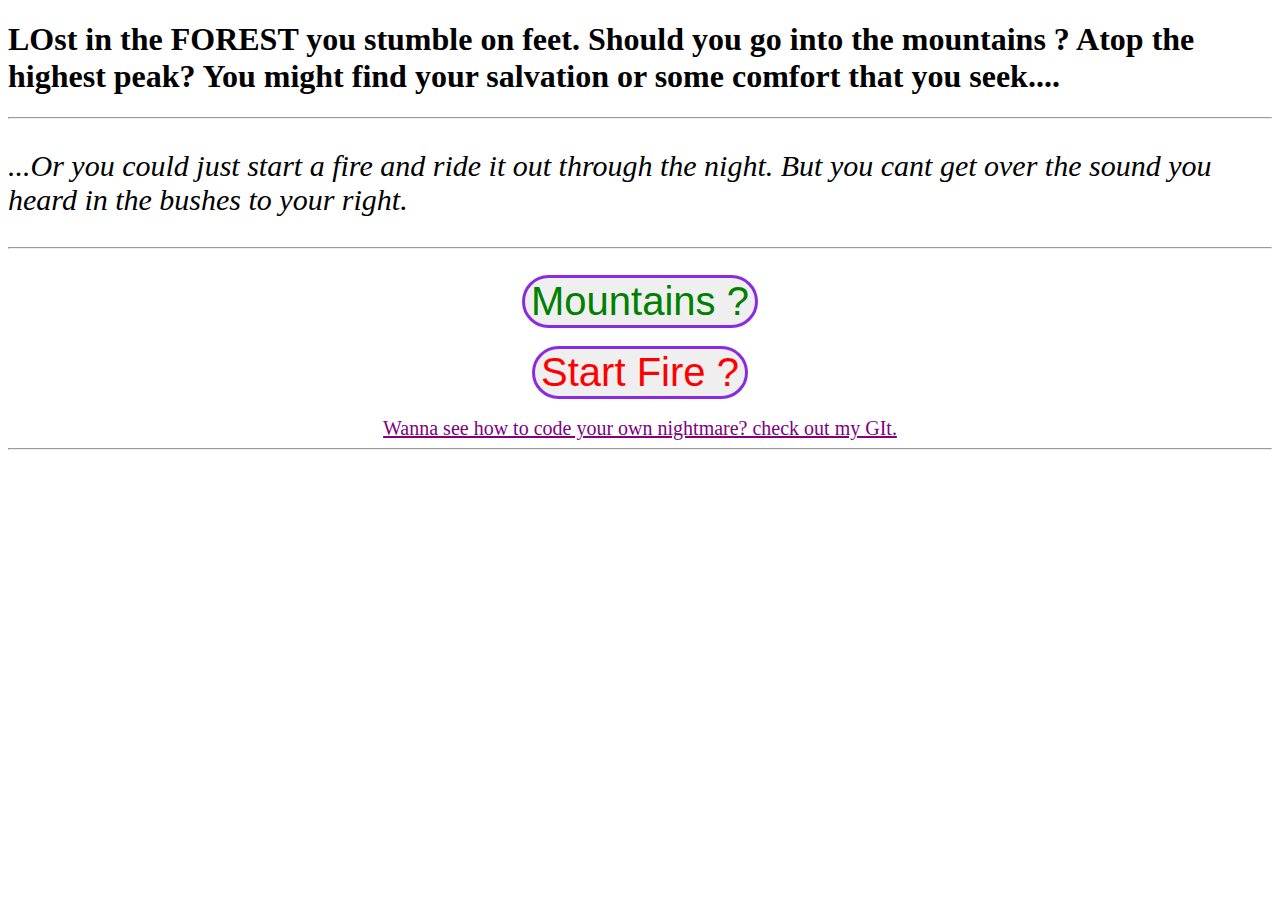
<file: index.html>
<!DOCTYPE html>
<html>
  <head>
    <title>Where did they go?</title>
    <link rel="stylesheet" href="./styles.css" />
  </head>
  <body>
    <h1>
      LOst in the FOREST you stumble on feet. Should you go into the mountains ?
      Atop the highest peak? You might find your salvation or some comfort that
      you seek....
    </h1>
    <hr />
    <p style="font-size: 30px; font-style: italic">
      ...Or you could just start a fire and ride it out through the night. But
      you cant get over the sound you heard in the bushes to your right.
    </p>
    <hr />
    <br />
    <div style="text-align:center">
      <div style="display:inline-block">
        <button
          class="mountainButton"
          onclick="location.href='./mountain.html'"
        >
          Mountains ?
        </button>
      </div>
    <br>
    <br>
        <button class="fireButton" onclick="location.href='./fire.html'">
          Start Fire ?
        </button>
        <br />
        <br />
        <a
          Style="color: purple ;font-size: 20px;"
          href="https://github.com/codemike13/the-adventures-of-link.git"
        >
          Wanna see how to code your own nightmare? check out my GIt.</a
        >
      </div>
    </div>

    <hr />
  </body>
</html>
</file>
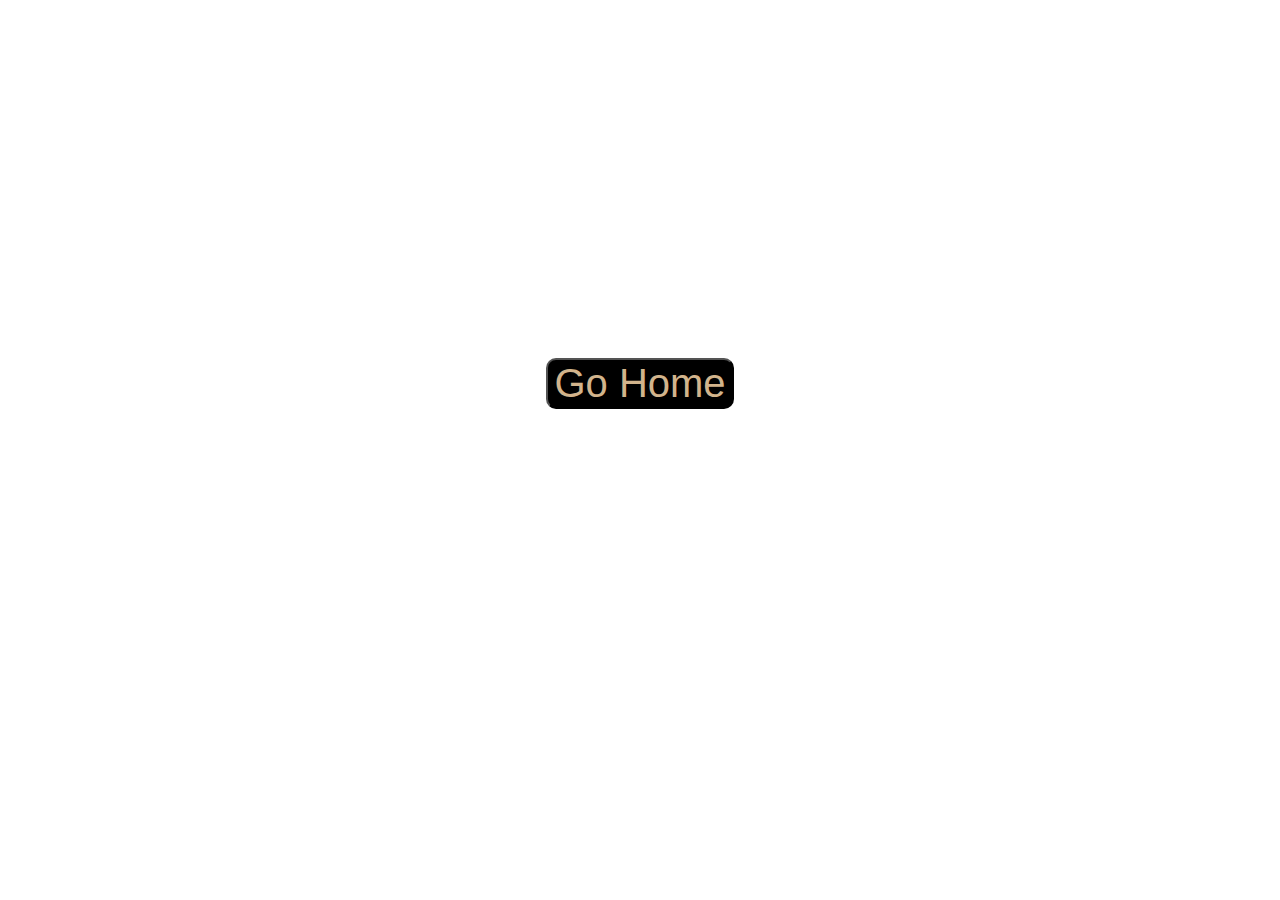
<file: creature.html>
<!DOCTYPE html>
<html class="creature background">
  <head>
    <title>CREATURE</title>
    <link rel="stylesheet" href="./styles.css" />
  </head>

  <body>
    <div style="text-align:center">
      <div Style="display:inline-block ; padding-top: 300px;">
        <button
          Style="margin-top: 50px;"
          class="button"
          onclick="location.href='./index.html'"
        >
          Go Home
        </button>
        <p
          Style="padding-top:100px; font-size:25px; color: white; 
            "
        >
          For your viewing horror the monster began to do his dance as he
          celebrated the great success of his skin and bone trap plan. He said "
          I guess since you won't build it, i'll do it because I am smart and
          I'll use your left overs as mortar kid what an awesome place to start!
          " We'll its seems you've been bamboozled and by this swampy slimy
          beast, with his fake blonde hair and UV wrinkles and baby bones for
          teeth.
        </p>
      </div>
    </div>
  </body>
</html>
</file>
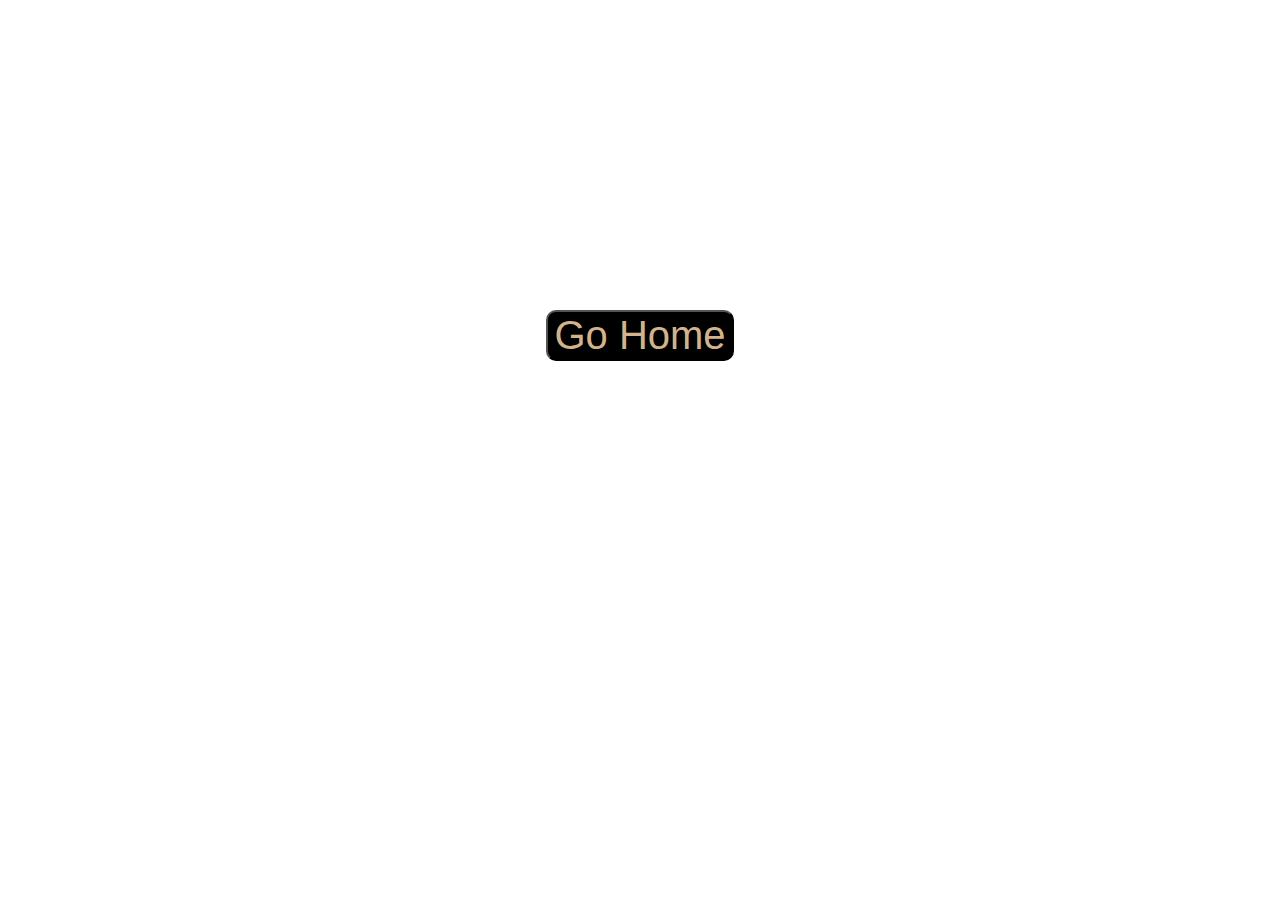
<file: fire.html>
<!DOCTYPE html>
<html class="fire background">
  <head>
    <title>FIRE</title>
    <link rel="stylesheet" href="./styles.css" />
  </head>

  <body>
    <div style="text-align:center">
      <div Style="display:inline-block ; ">
        <p Style="padding-top:100px; font-size:25px; color: white;">
          The fire is already started, but you thought you roamed alone. It
          lights the forest and the night, it reveals the things unknown. Will
          you sleep back to fire, to avoid being caught off guard? If you fall
          asleep with face toward fire they night might pull your card.
        </p>
        <br />
        <button
          Style="margin-top: 50px;"
          class="button"
          onclick="location.href='./index.html'"
        >
          Go Home
        </button>
      </div>
    </div>
  </body>
</html>
</file>
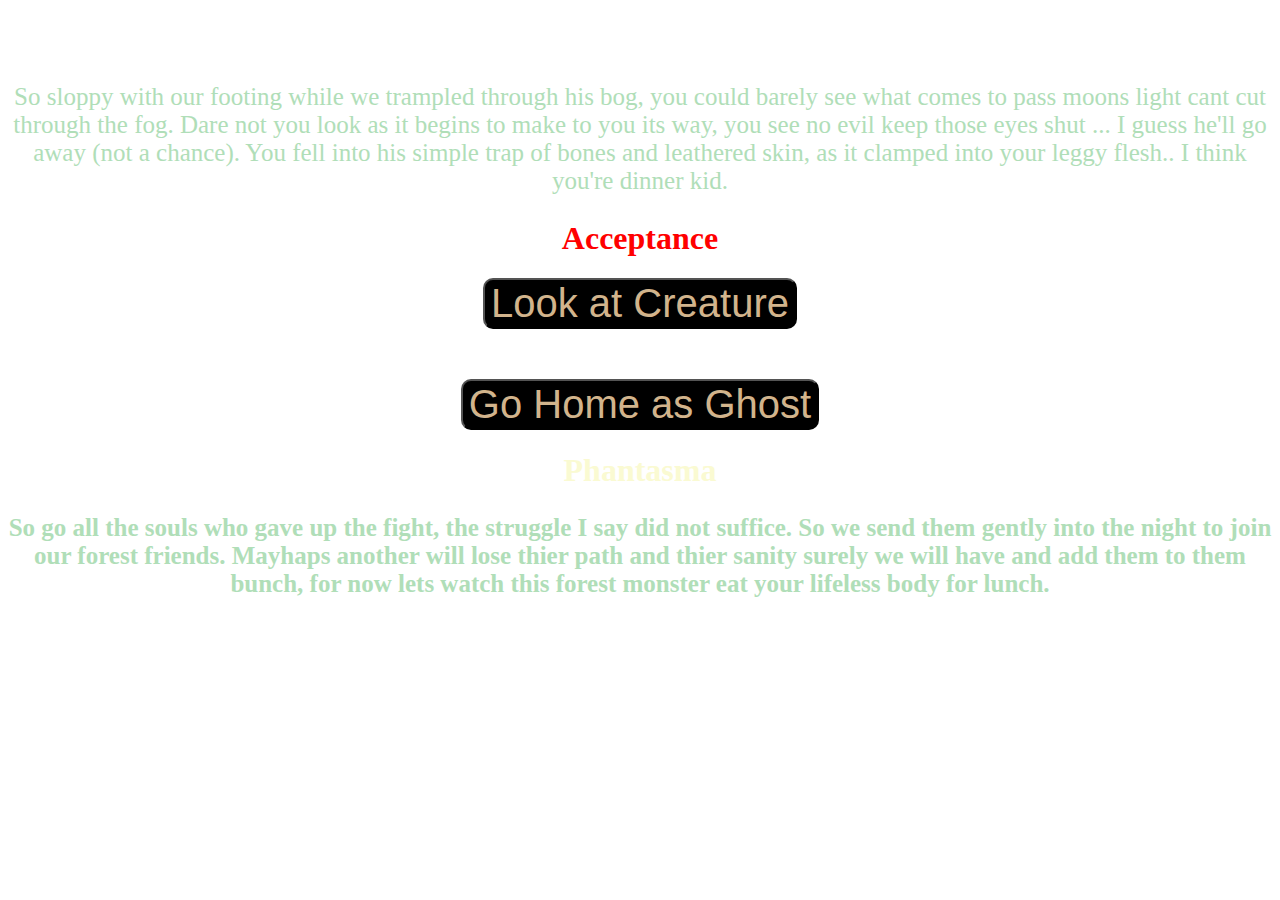
<file: insane.html>
<!DOCTYPE html>
<html class="insane background">

<head>
    <title>INSANE</title>
    <link rel="stylesheet" href="./styles.css" />
</head>

<body>
    <div style="text-align:center">
        <div Style="display:inline-block ; padding-top: 50px;">
            <p Style="font-size:25px; color:rgb(176, 222, 184);">
               So sloppy with our footing while we trampled through his bog, you could barely see what comes to pass moons light cant cut through the fog. Dare not you look as it begins to make to you its way, you see no evil keep those eyes shut ... I guess he'll go away (not a chance).
                You fell into his simple trap of bones and leathered skin, as it clamped into your leggy flesh.. I think you're dinner kid.
                <h1 style="color:red">Acceptance</h1>
            </p>
            <button class="button" onclick="location.href='./creature.html'"> Look at Creature </button>
            <br>
            
            <button Style="margin-top: 50px;" class="button" onclick="location.href='./index.html'"> Go Home as Ghost
            </button>
        </div>
        <div Style="display:inline-block ;padding-top: 0px;">
            <h1 style="color:lightgoldenrodyellow">Phantasma
                <p Style="font-size:25px; color:rgb(176, 222, 184);">
                   So go all the souls who gave up the fight, the struggle I say did not suffice. So we send them gently into the night to join our forest friends.
                   Mayhaps another will lose thier path and thier sanity surely we will have and add them to them bunch, for now lets watch this forest monster eat your lifeless body for lunch.  
                </p>
            </h1>
        </div> 
    </div>
</body>

</html>
</file>
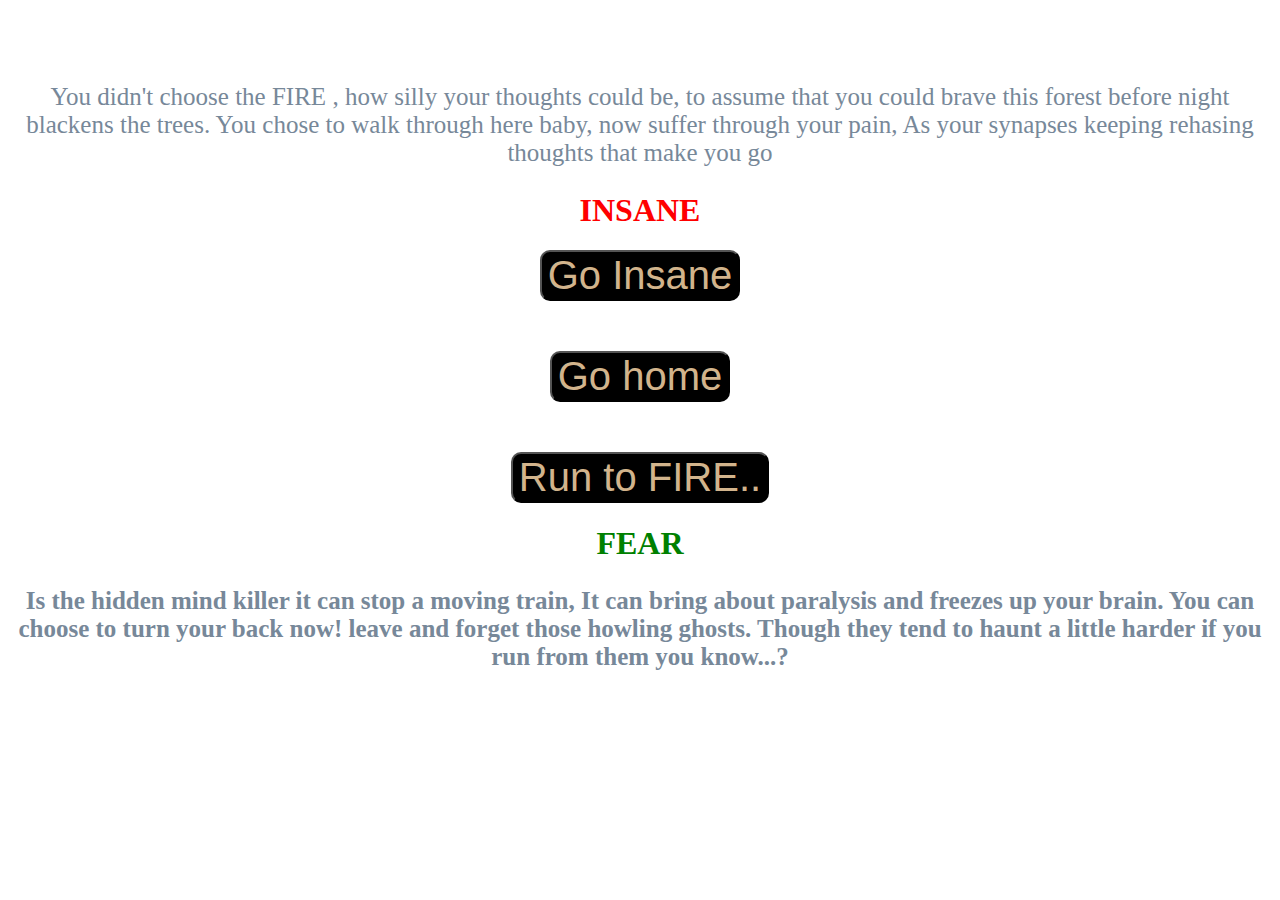
<file: mountain.html>
<!DOCTYPE html>
<html class="ghosts background">
  <head>
    <title>Mountain </title>
    <link rel="stylesheet" href="./styles.css" />
  </head>

  <body>
    <div style="text-align:center">
    <div Style="display:inline-block ; padding-top: 50px;">
        <p Style="font-size:25px; color:lightslategray;">
            You didn't choose the FIRE , how silly your thoughts could be, to assume that you 
            could brave this forest before night blackens the trees. You chose to walk through here baby, now suffer through your pain, As your
            synapses keeping rehasing thoughts that make you go
        <h1 style="color:red">INSANE</h1>
      </p>
    <button class="button" onclick="location.href='./insane.html'"> Go Insane </button>
      <br>
    <button Style="margin-top: 50px;" class="button" onclick="location.href='./index.html'"> Go home </button>
      <br>
    <button Style="margin-top: 50px;" class="button" onclick="location.href='./fire.html'"> Run to FIRE.. </button>
    </div>
    <div Style="padding-top: 0px;">
        <h1 style="color:green">FEAR
        <p Style="font-size:25px; color:lightslategray;">
            Is the hidden mind killer it can stop a moving train, It can bring about
            paralysis and freezes up your brain. You can choose to turn your back now! leave and forget those howling ghosts.
            Though they tend to haunt a little harder if you run from them you know...?
        </p>
        </h1>
    </div>
</div>
  </body>
</html>
</file>
<file: styles.css>
.button {
  border: solid wblueviolet;
  border-radius: 10px;
  color: tan;
  font-size: 40px;
  text-align: center;
  background-size: 100%;
  background-color: black;
  margin: 0 auto;
}

.mountainButton {
  border: solid blueviolet;
  border-radius: 50px;

  color: green;
  font-size: 40px;
  text-align: center;
  background-size: 100%;
  background-image: url(https://images.all-free-download.com/images/graphicthumb/nature_landscape_drawing_dark_violet_mountain_moonlight_icon_6831580.jpg);
}

.fireButton {
  border: solid blueviolet;
  border-radius: 50px;
  color: red;
  font-size: 40px;
  text-align: center;
  background-size: 100%;
  background-image: url(https://us.123rf.com/450wm/prettyvectors/prettyvectors1510/prettyvectors151000001/46350518-stock-vector-bonfire-with-marshmallow-vector-flat-illustration.jpg?ver=6);
}

.ghosts {
  background: url(https://i.kym-cdn.com/photos/images/original/000/653/540/dfb.gif)
    no-repeat center center fixed;
}

.insane {
  background: url(https://bit.ly/2QfRWe6) no-repeat center center fixed;
}

.creature {
  background: url(https://i.kym-cdn.com/photos/images/original/001/112/515/a38.gif)
    no-repeat center center fixed;
}
.fire {
  background: url(https://ghost-videos.com/wp-content/uploads/2016/11/scary-campfire.jpg)
    no-repeat center center fixed;
}

.portal {
  background: url(https://ghost-videos.com/wp-content/uploads/2016/11/scary-campfire.jpg)
    no-repeat center center fixed;
}

.background {
  background-size: cover;
  background-repeat: no-repeat;
}
</file>
